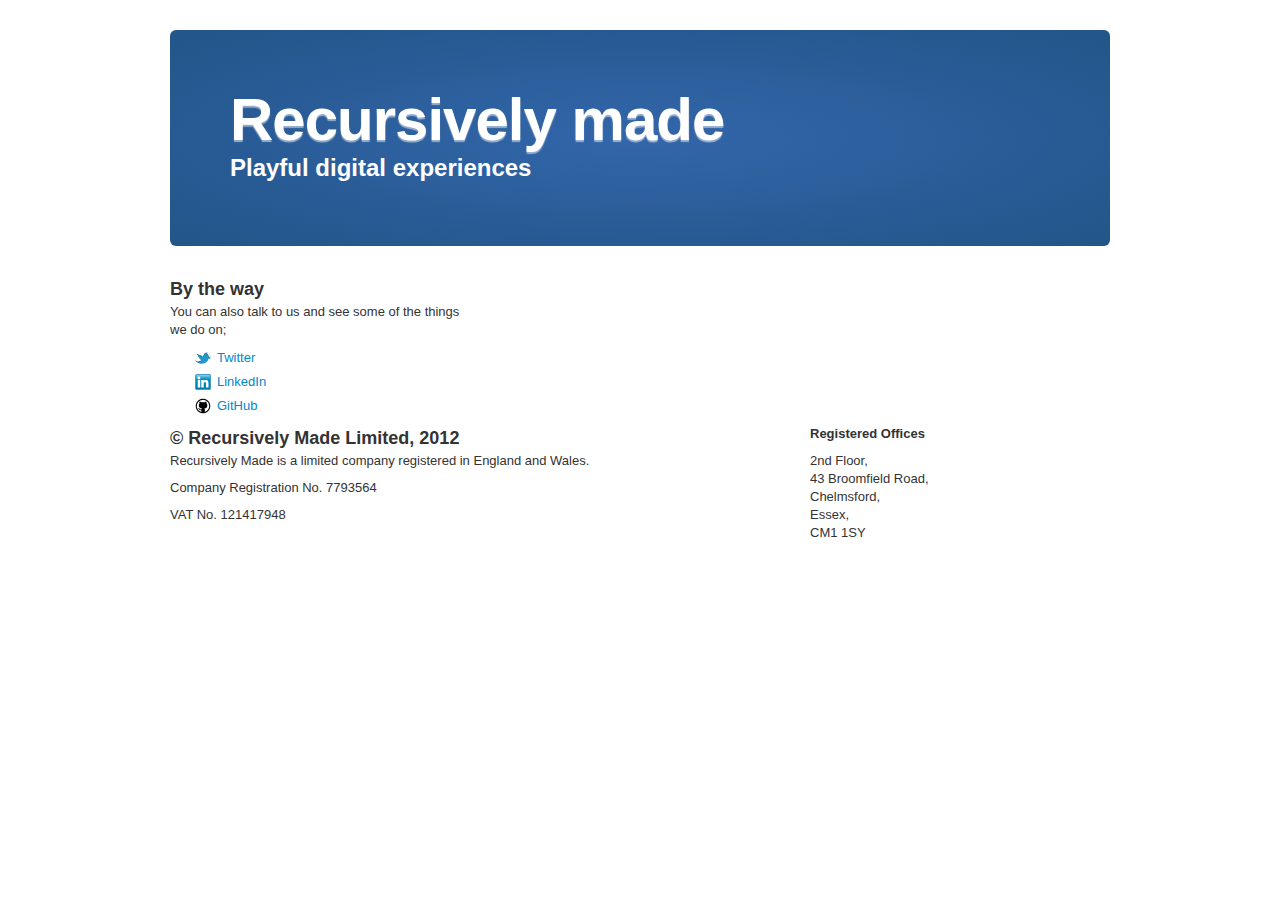
<file: index.html>
<!DOCTYPE html>
<html lang="en">
  <head>
    <meta charset="utf-8">
    <title>Playful digital experiences and open source software by Recursively made</title>
    <meta name="description" content="Recursively Made create playful digital experiences">
    <meta name="author" content="Recursively Made">
	<meta name="viewport" content="width=device-width, maximum-scale=1.0">
	<meta name="robots" content="NOODP,NOYDIR" />
    <!-- Le HTML5 shim, for IE6-8 support of HTML elements -->
    <!--[if lt IE 9]>
      <script src="http://html5shim.googlecode.com/svn/trunk/html5.js"></script>
    <![endif]-->

    <!-- Le styles provided by Bootstrap, https://github.com/twitter/bootstrap it's the business -->
    <link href="/assets/bootstrap.css" rel="stylesheet">
    <link href="/assets/basic.css" rel="stylesheet">
    
	<script type="text/javascript">
		var _gaq = _gaq || [];
		_gaq.push(['_setAccount', 'UA-26777516-2']);
		_gaq.push(['_trackPageview']);
	
		(function() {
			var ga = document.createElement('script'); ga.type = 'text/javascript'; ga.async = true;
			ga.src = ('https:' == document.location.protocol ? 'https://ssl' : 'http://www') + '.google-analytics.com/ga.js';
			var s = document.getElementsByTagName('script')[0]; s.parentNode.insertBefore(ga, s);
		})();
	</script>

	<script src="https://ajax.googleapis.com/ajax/libs/jquery/1.7.1/jquery.min.js"></script>

	<script type="text/javascript">
	rmade = {
		githubOrg: "recursivelymade",
		
		recordOutboundLink: function(link) {
			var action = link.href;
			var s = action.split('/');
			action = s[2];

			_gat._getTrackerByName()._trackEvent('Outbound Links', action);
			setTimeout('document.location = "' + link.href + '"', 100);
		},
		
		setOutboundLinks: function() {
			var links = $(".external");
			for (var i = 0, len = links.length; i < len; i++) {
				$(links[i]).on('click', function(event) {
					event.preventDefault();
					rmade.recordOutboundLink(this);
				});
			}
		},
		
		customURLs: {
			"nitch.js": "http://recursivelymade.github.com/nitch.js"
		},
	
		repoUrl: function(repo) {
			return rmade.customURLs[repo.name] || repo.html_url;
		},
	
		listRepo: function(repo) {
			$("#repos").append('<div class="span4"><h3><a href="'+rmade.repoUrl(repo)+'">'+repo.name+'</a></h3><p>'+repo.description+'</p></div>');
		},
		
		gitRepos: function() {
			$.getJSON("https://api.github.com/orgs/"+rmade.githubOrg+"/repos?callback=?", function(result) {
				var repos = result.data;
	
				$.each(repos, function (i, repo) {
					rmade.listRepo(repo);
				});
			});	
		},
		
		init: function() {
			rmade.setOutboundLinks();
			rmade.gitRepos();
		}
	}
	
	$(document).ready(function(){
		rmade.init();
	});
	</script>
	
  </head>

  <body>
    <div class="container">
    
	<section>
      <div class="hero-unit">
        <h1>Recursively made</h1> 
        <h2>Playful digital experiences</h2>
      </div>
	</section>


	<section>
      <div class="row">
      
        <div class="span8">
        	<div id="repos" class="row"></div>
        </div>
		
        <div class="span4">
        	<h3>By the way</h3>
        	<p>You can also talk to us and see some of the things we do on;</p>
        	<ul>
        		<li style="background-image: url('/assets/twitter.png');" rel="me"><a href="http://twitter.com/recursivelymade" class="external">Twitter</a></li>
        		<li style="background-image: url('/assets/linkedin.png');" rel="me"><a href="http://linkedin.com/company/recursively-made" class="external">LinkedIn</a></li>
        		<li style="background-image: url('/assets/github.png');" rel="me"><a href="https://github.com/organizations/recursivelymade" class="external">GitHub</a></li>
        	</ul>
        </div>
        
      </div> <!-- /row -->
	</section>
	
      <footer>
		<div class="row">
			<div class="span8">
				<h3>&copy; Recursively Made Limited, 2012</h3>
				<p>Recursively Made is a limited company registered in England and Wales.<p>
				<p>Company Registration No. 7793564</p>
				<p>VAT No. 121417948</p>
			</div>
			<div class="span4">
				<p>
					<strong>Registered Offices</strong>
					<address itemscope itemtype="schema.org/PostalAddress">
						<span itemprop="streetAddress">
						2nd Floor, <br />
						43 Broomfield Road</span>, <br />
						<span itemprop="addressLocality">Chelmsford</span>, <br />
						<span itemprop="postalCode">Essex</span>, <br />
						<span itemprop="postalCode">CM1 1SY</span>
					</address>
				</p>
			</div>
		</div>
      </footer>

    </div> <!-- /container -->

  </body>
</html>
<!--

er, hi.      /)
       __   /;<
  w  c(..)o/;;<
   \__(-) /;;;<
       /\/;;;< 
    w_/(_);;/
        /\
        \ \
        m  m 
-->
</file>
<file: assets/basic.css>
body {
	padding-top: 30px;
}

ul a {
	display: inline-block;
	min-height: 20px;
	padding-left: 22px;
}

ul li {
	background-position: left center;
	background-repeat: no-repeat;
	display: block;
	margin-bottom: 0.3em;
	line-height: 20px;
}
h1 {
	color:#fff;
	text-shadow: 0px 2px 1px rgba(255, 255, 255, 0.5);
}
.hero-unit h2 {
	color:#fff;
}

.hero-unit {
	background: #3366aa;
	background: -moz-radial-gradient(center, ellipse cover,  #3366aa 0%, #225588 100%);
	background: -webkit-gradient(radial, center center, 0px, center center, 100%, color-stop(0%,#3366aa), color-stop(100%,#225588));
	background: -webkit-radial-gradient(center, ellipse cover,  #3366aa 0%,#225588 100%);
	background: -o-radial-gradient(center, ellipse cover,  #3366aa 0%,#225588 100%);
	background: -ms-radial-gradient(center, ellipse cover,  #3366aa 0%,#225588 100%);
	background: radial-gradient(center, ellipse cover,  #3366aa 0%,#225588 100%);
	filter: progid:DXImageTransform.Microsoft.gradient( startColorstr='#3366aa', endColorstr='#225588',GradientType=1 );
	color:#fff;
}
</file>
